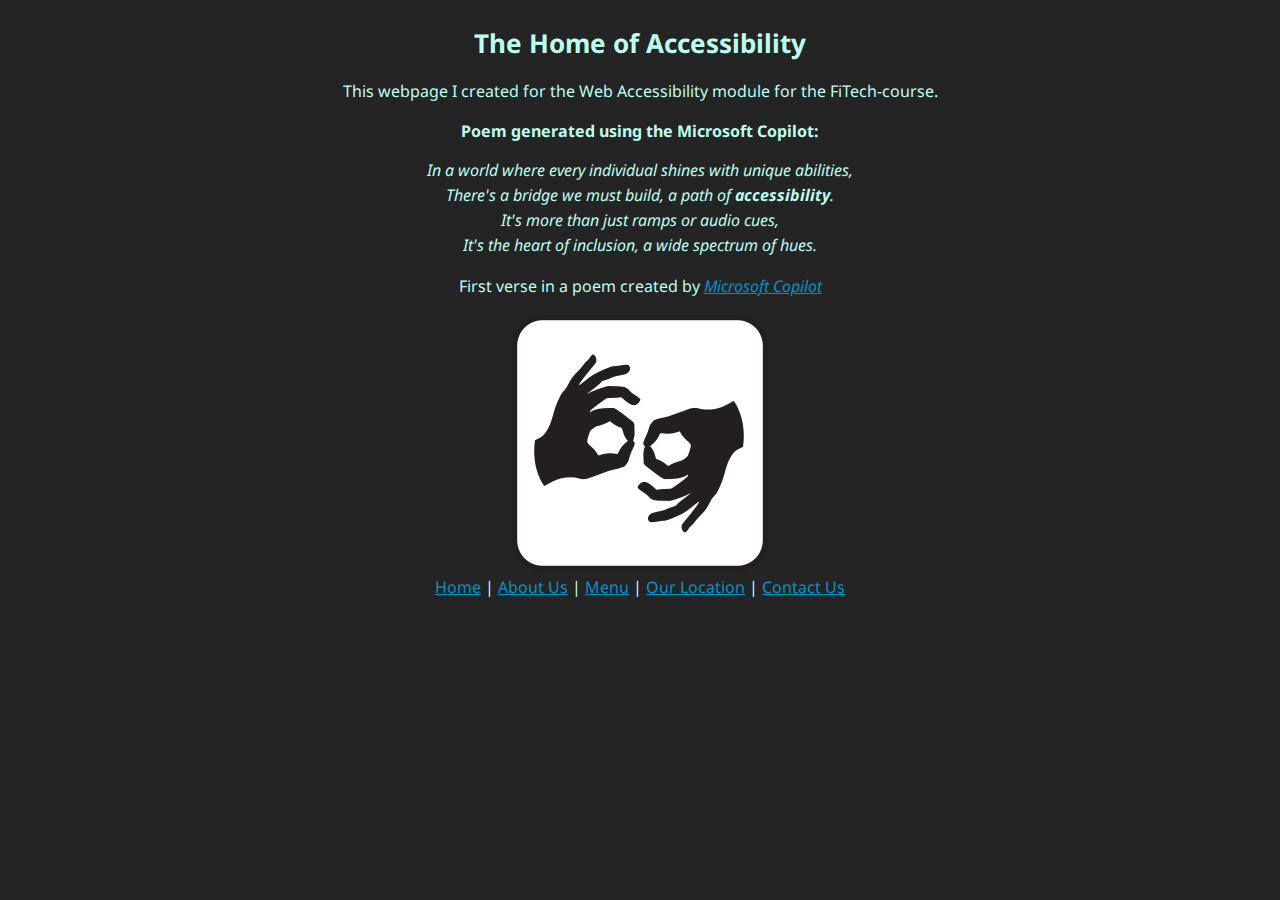
<file: index.html>
<!doctype html>
<html class="no-js" lang="en-GB">

<head>
  <meta charset="utf-8">
  <meta name="viewport" content="width=device-width">
  <link rel="preconnect" href="https://fonts.googleapis.com">
  <link rel="preconnect" href="https://fonts.gstatic.com" crossorigin>
  <link href="https://fonts.googleapis.com/css2?family=Noto+Sans:ital,wght@0,100..900;1,100..900&display=swap"
        rel="stylesheet">
  <link href="styles/style.css" rel="stylesheet"/>
  <link href="styles/FontStyle.css" rel="stylesheet"/>
  <title>Home</title>
</head>

<body>

<h1>The Home of Accessibility</h1>
<p>This webpage I created for the Web Accessibility module for the FiTech-course.</p>
<h2>Poem generated using the Microsoft Copilot:</h2>
<p id="poem">In a world where every individual shines with unique abilities,
  <br>There's a bridge we must build, a path of <strong>accessibility</strong>.
  <br>It's more than just ramps or audio cues,
  <br>It's the heart of inclusion, a wide spectrum of hues.
</p>
<p>First verse in a poem created by <cite><a href="https://copilot.microsoft.com/sl/bdSzx7cGWIe">Microsoft Copilot</a></cite></p>

<img src="images/test.png" alt="Sign Language Interpreter symbol showing two hands gesturing &#34;interpreter&#34;">

<nav>
  <a href="index.html">Home</a>  |
  <a href="about.html">About Us</a> |
  <a href="menu.html">Menu</a> |
  <a href="location.html">Our Location</a> |
  <a href="contact.html">Contact Us</a>
</nav>


</body>

</html>
</file>
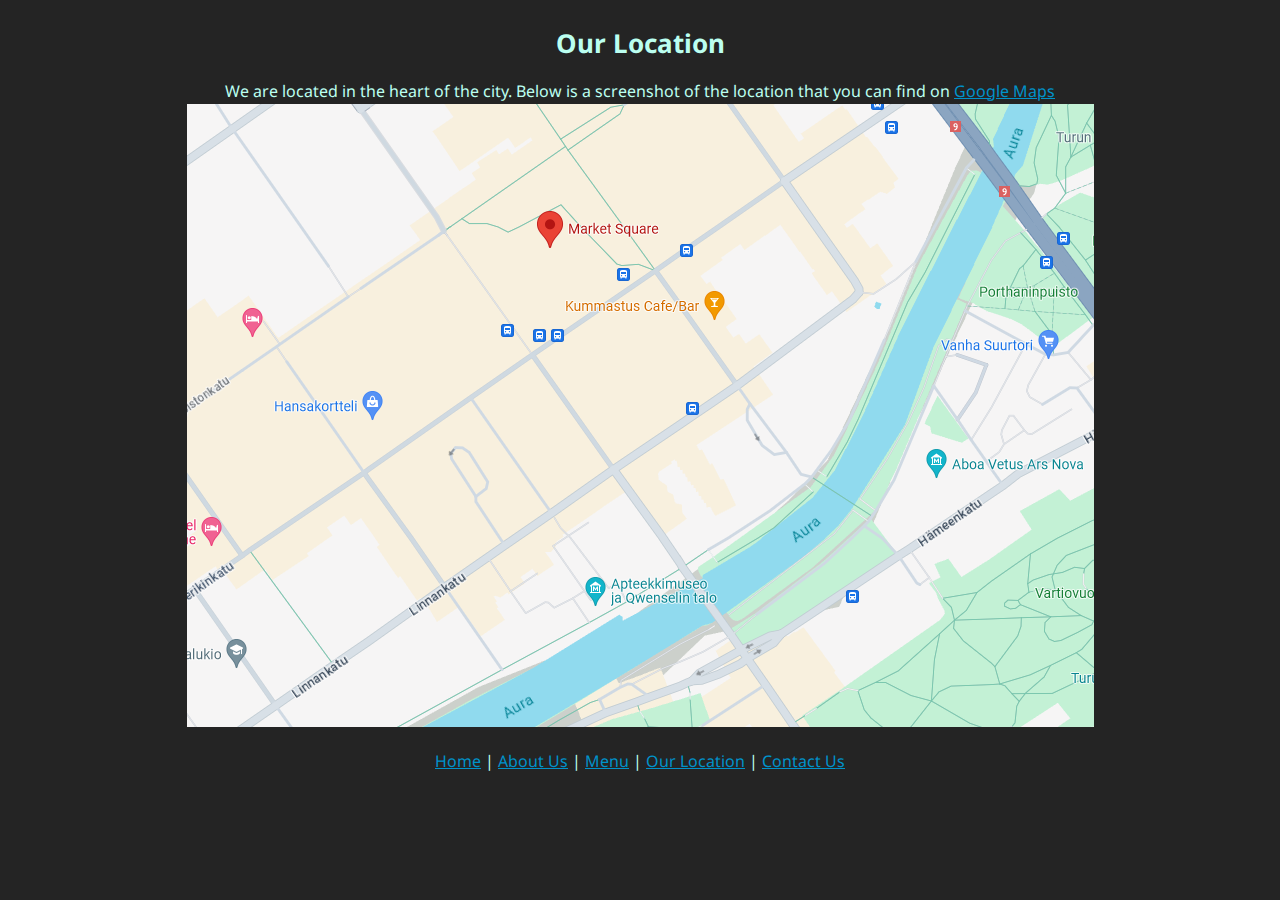
<file: location.html>
<!DOCTYPE html>
<html class="no-js" lang="en-GB">
<head>
  <meta charset="utf-8">
  <meta name="viewport" content="width=device-width">
  <link rel="preconnect" href="https://fonts.googleapis.com">
  <link rel="preconnect" href="https://fonts.gstatic.com" crossorigin>
  <link href="https://fonts.googleapis.com/css2?family=Noto+Sans:ital,wght@0,100..900;1,100..900&display=swap"
        rel="stylesheet">
  <link href="styles/style.css" rel="stylesheet"/>
  <link href="styles/FontStyle.css" rel="stylesheet"/>
  <title>Location</title>
</head>
<body>
<h1>Our Location</h1>

<p>We are located in the heart of the city. Below is a screenshot of the location that you can find on <a href="https://www.google.com/maps/place/Market+Square,+20100+Turku/@60.473958,22.2996447,14z/data=!4m6!3m5!1s0x468c76fbd627499d:0xb27c64fc9bcea1b3!8m2!3d60.4516301!4d22.2669895!16s%2Fg%2F11bc6g9wk1?entry=ttu">Google Maps</a>

<img src="images/location.png" alt="Map with a red pin showing the location of the imaginary office of this place, right in the middle of Turku's Market Square">


<nav>
  <a href="index.html">Home</a>  |
  <a href="about.html">About Us</a> |
  <a href="menu.html">Menu</a> |
  <a href="location.html">Our Location</a> |
  <a href="contact.html">Contact Us</a>
</nav>

</body>
</html>
</file>
<file: styles/style.css>
p {
  line-height: 25px;
}

h1 {
  font-family: "Noto Sans", sans-serif;
  font-size: 26px;
  text-align: center;
}

nav {
}

basefont {
  font-family: "Noto Sans", sans-serif;
}

body, ol {
  text-align: center;
  background-color: #242424;
  align-content: center;
  list-style-position: inside;
  display: table;
  margin-left: auto;
  margin-right: auto;
}

a {
  color: #0092ca;
}

html {
}

#poem {
  font-style: italic;
}

img {
  max-width: 100%;
  height: auto;
}
</file>
<file: styles/FontStyle.css>
@import url('https://fonts.googleapis.com/css2?family=Noto+Sans:ital,wght@0,100..900;1,100..900&display=swap');

* {
  font-family: "Noto Sans", sans-serif;
  font-optical-sizing: auto;
  font-size: 16px;
  color: #bbfff0;
}
</file>
